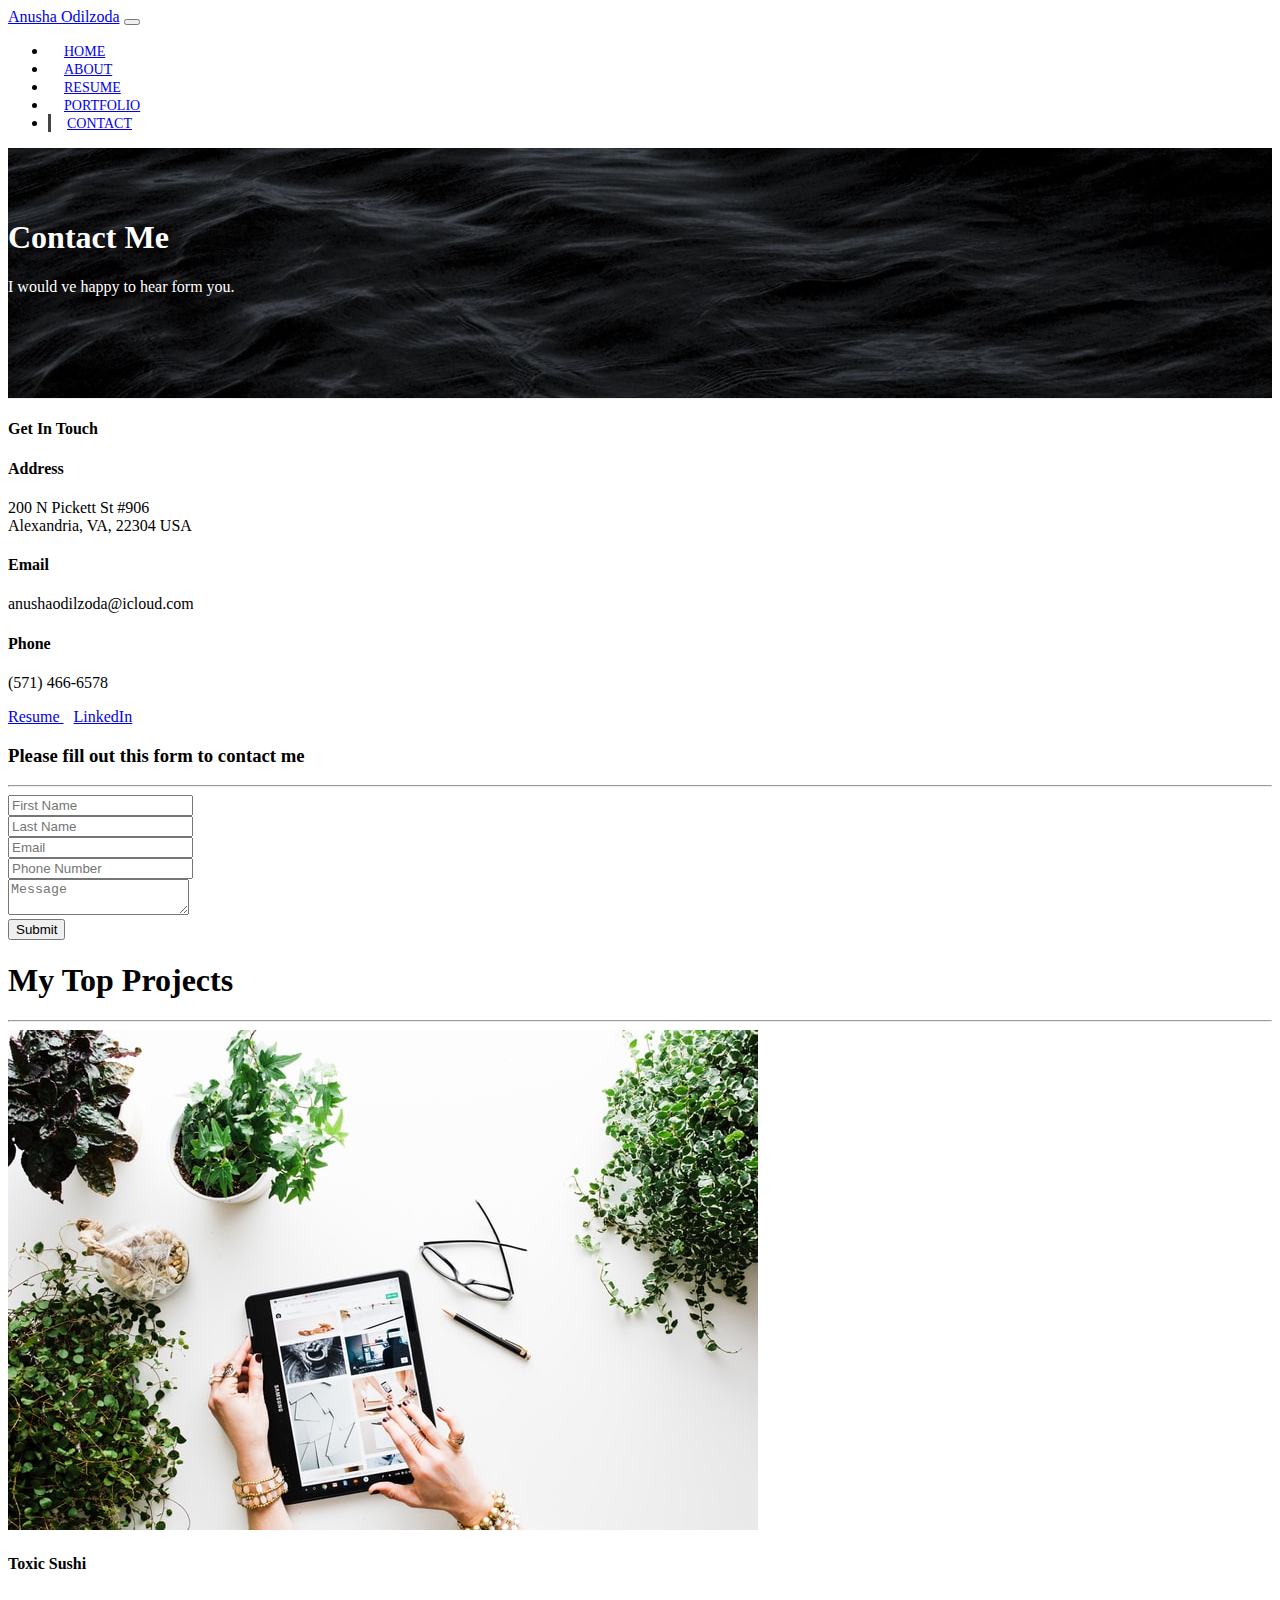
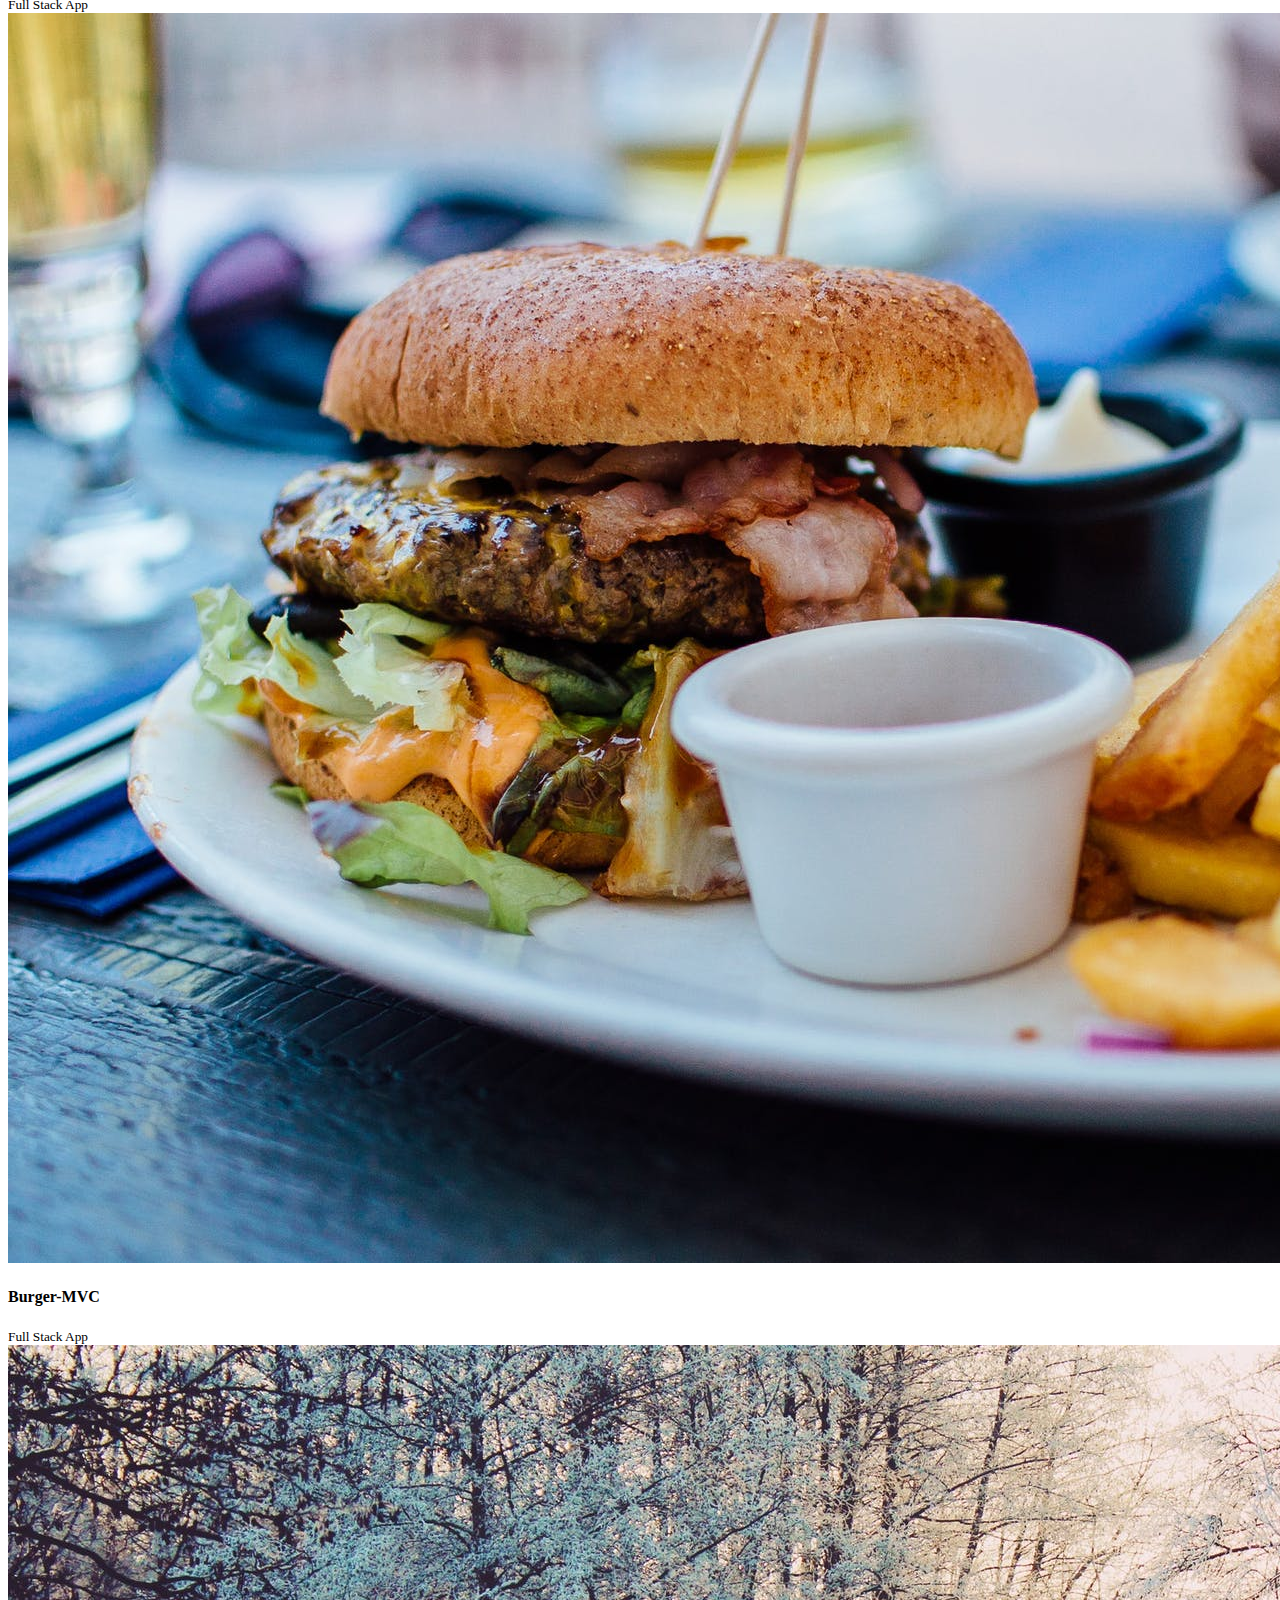
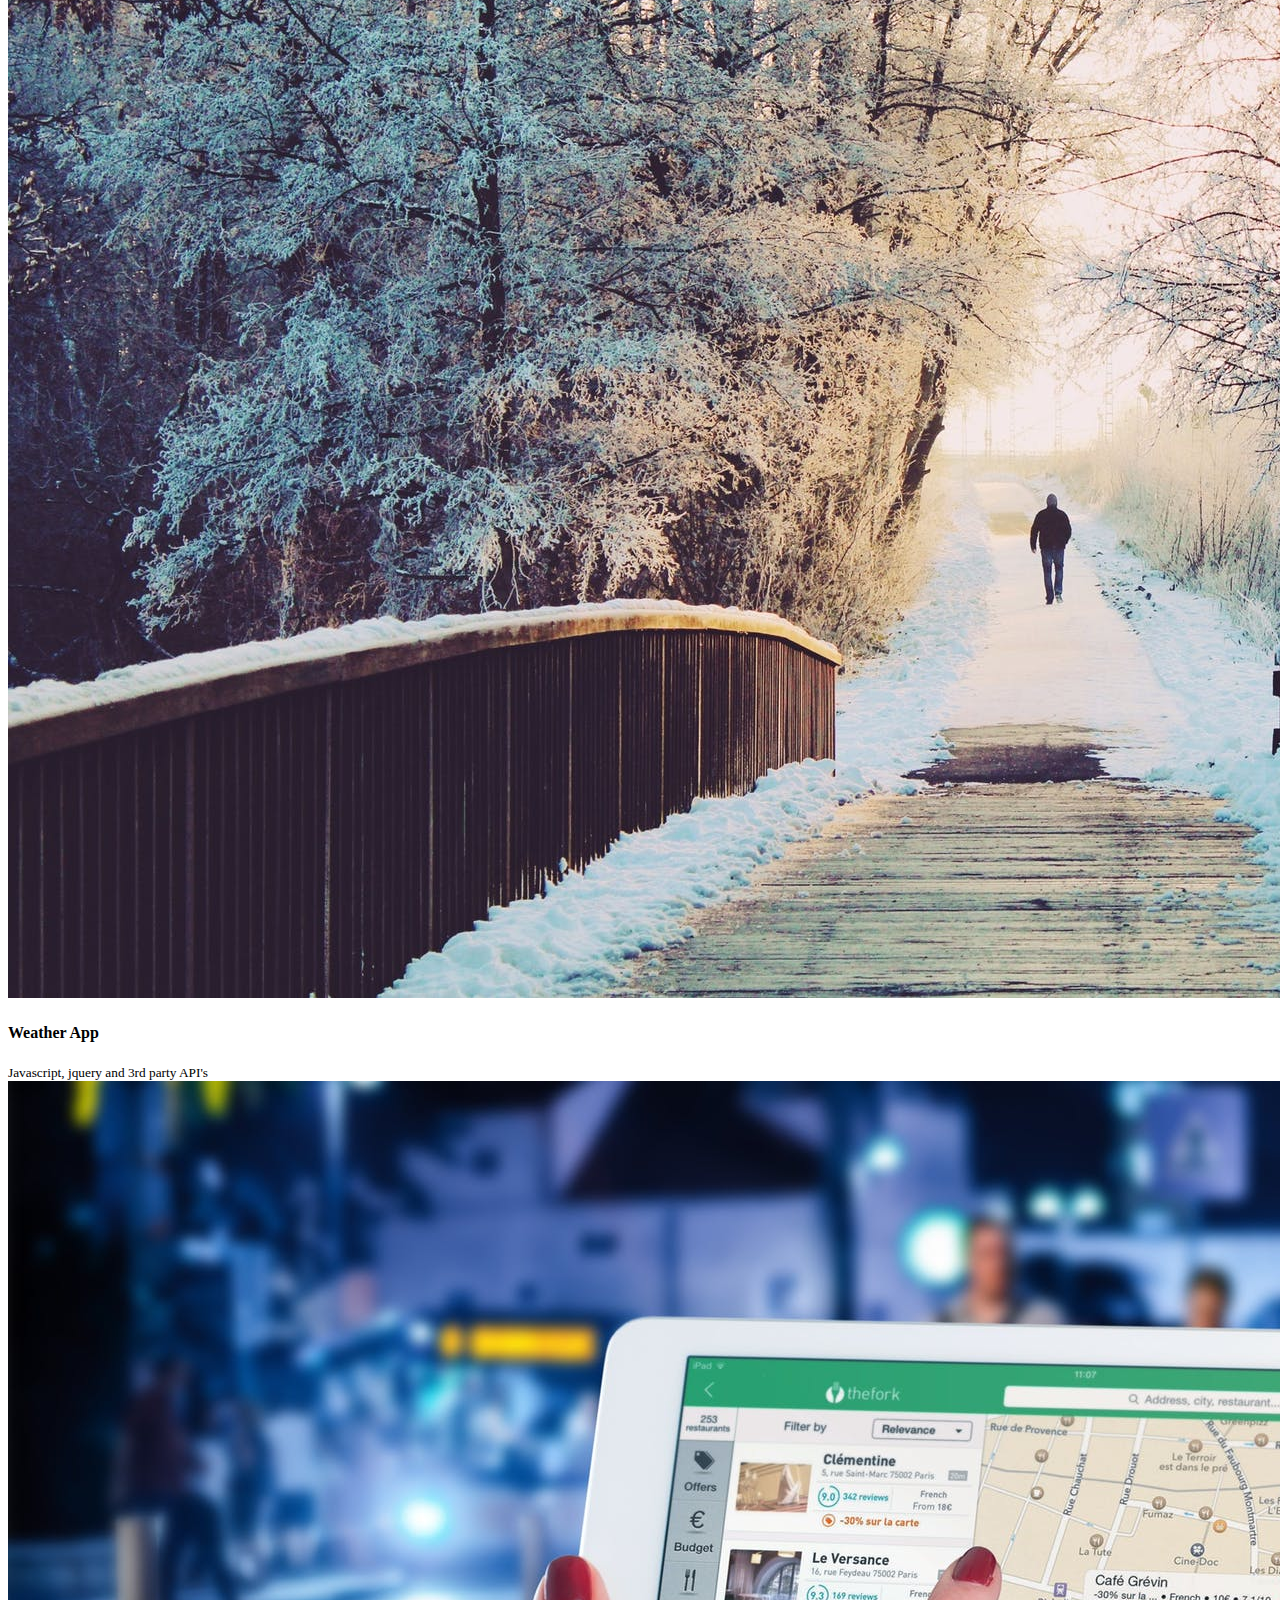
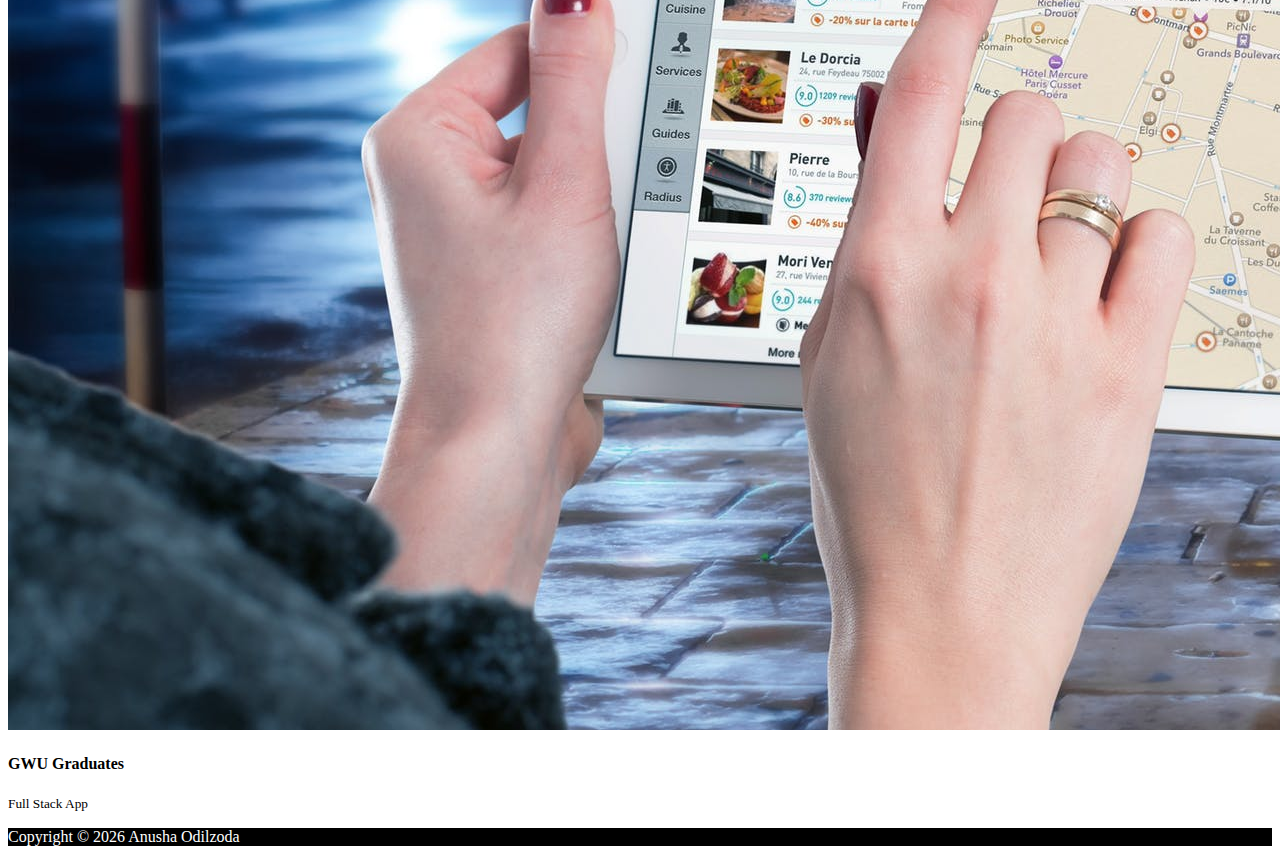
<file: contact.html>
<!DOCTYPE html>
<html lang="en">

<head>
  <meta charset="UTF-8">
  <meta name="viewport" content="width=device-width, initial-scale=1.0">
  <meta http-equiv="X-UA-Compatible" content="ie=edge">
  <link rel="stylesheet" href="https://use.fontawesome.com/releases/v5.0.13/css/all.css" integrity="sha384-DNOHZ68U8hZfKXOrtjWvjxusGo9WQnrNx2sqG0tfsghAvtVlRW3tvkXWZh58N9jp"
    crossorigin="anonymous">
  <link rel="stylesheet" href="https://stackpath.bootstrapcdn.com/bootstrap/4.1.1/css/bootstrap.min.css" integrity="sha384-WskhaSGFgHYWDcbwN70/dfYBj47jz9qbsMId/iRN3ewGhXQFZCSftd1LZCfmhktB"
    crossorigin="anonymous">
  <link rel="stylesheet" href="css/style.css">
  <title>Bootstrap Theme</title>
</head>

<body>
  <nav class="navbar navbar-expand-sm navbar-dark bg-dark">
    <div class="container">
      <a href="index.html" class="navbar-brand">Anusha Odilzoda</a>
      <button class="navbar-toggler" data-toggle="collapse" data-target="#navbarCollapse">
        <span class="navbar-toggler-icon"></span>
      </button>
      <div class="collapse navbar-collapse" id="navbarCollapse">
        <ul class="navbar-nav ml-auto">
          <li class="nav-item">
            <a href="index.html" class="nav-link">Home</a>
          </li>
          <li class="nav-item">
            <a href="about.html" class="nav-link">About</a>
          </li>
          <li class="nav-item">
            <a href="resume.html" class="nav-link">Resume</a>
          </li>
          <li class="nav-item">
            <a href="portfolio.html" class="nav-link">Portfolio</a>
          </li>
          <li class="nav-item active">
            <a href="contact.html" class="nav-link">Contact</a>
          </li>
        </ul>
      </div>
    </div>
  </nav>

  <!-- PAGE HEADER -->
  <header id="page-header">
    <div class="container">
      <div class="row">
        <div class="col-md-6 m-auto text-center">
          <h1>Contact Me</h1>
          <p>I would ve happy to hear form you.</p>


        </div>
      </div>
    </div>
  </header>

  <!-- CONTACT SECTION -->
  <section id="contact" class="py-3">
    <div class="container">
      <div class="row">
        <div class="col-md-4">
          <div class="card p-4">
            <div class="card-body">
              <h4>Get In Touch</h4>
              <p></p>
              <h4>Address</h4>
              <p>200 N Pickett St #906 <br>Alexandria, VA, 22304 USA</p>
              <h4>Email</h4>
              <p>anushaodilzoda@icloud.com</p>
              <h4>Phone</h4>
              <p>(571) 466-6578</p>
              <div class="col-md-3 d-flex ">
                <a href="./Resume.pdf" class="btn btn-outline-dark box" id="btnlink" target="_blank">
                  <i class="fas fa-cloud"></i> Resume
                </a>
                <a href="https://www.linkedin.com/in/anusha-odilzoda-556702187/" class="btn btn-outline-dark box " target="_blank">
                  <i class="fas fa-cloud"></i> LinkedIn
                </a>
              </div>
            </div>
            
          </div>
        </div>
        <div class="col-md-8">
          <div class="card p-4">
            <div class="card-body">
              <h3 class="text-center">Please fill out this form to contact me</h3>
              <hr>
              <div class="row">
                <div class="col-md-6">
                  <div class="form-group">
                    <input type="text" class="form-control" placeholder="First Name">
                  </div>
                </div>
                <div class="col-md-6">
                  <div class="form-group">
                    <input type="text" class="form-control" placeholder="Last Name">
                  </div>
                </div>
                <div class="col-md-6">
                  <div class="form-group">
                    <input type="text" class="form-control" placeholder="Email">
                  </div>
                </div>
                <div class="col-md-6">
                  <div class="form-group">
                    <input type="text" class="form-control" placeholder="Phone Number">
                  </div>
                </div>
              </div>
              <div class="row">
                <div class="col-md-12">
                  <div class="form-group">
                    <textarea class="form-control" placeholder="Message"></textarea>
                  </div>
                </div>
                <div class="col-md-12">
                  <div class="form-group">
                    <input type="submit" value="Submit" class="btn btn-outline-success btn-block">
                  </div>
                </div>
              </div>
            </div>
          </div>
        </div>
      </div>
    </div>
  </section>

  <!--STAFF -->
  <section id="staff" class="py-5 text-center bg-dark text-white">
    <div class="container">
      <h1>My Top Projects</h1>
      <hr>
      <div class="row">
        <div class="col-md-3">
          <img src="./img/project4.jpg" alt="" class="img-fluid rounded-circle mb-2">
          <h4>Toxic Sushi</h4>
          <small>Full Stack App</small>
        </div>
        <div class="col-md-3">
          <img src="./img/project4.jpeg" alt="" class="img-fluid rounded-circle mb-2">
          <h4>Burger-MVC</h4>
          <small>Full Stack App</small>
        </div>
        <div class="col-md-3">
          <img src="assets/img/weather.jpeg" alt="" class="img-fluid rounded-circle mb-2">
          <h4>Weather App </h4>
          <small>Javascript, jquery and 3rd party API's</small>
        </div>
        <div class="col-md-3">
          <img src="./assets/img/localGuide.jpeg" alt="" class="img-fluid rounded-circle mb-2">
          <h4>GWU Graduates</h4>
          <small>Full Stack App</small>
        </div>
      </div>
    </div>
  </section>

  <!-- FOOTER -->
  <footer id="main-footer" class="text-center p-4">
    <div class="container">
      <div class="row">
        <div class="col">
          <p>Copyright &copy;
            <span id="year"></span> Anusha Odilzoda</p>
        </div>
      </div>
    </div>
  </footer>


  <script src="https://code.jquery.com/jquery-3.3.1.min.js" integrity="sha256-FgpCb/KJQlLNfOu91ta32o/NMZxltwRo8QtmkMRdAu8="
    crossorigin="anonymous"></script>
  <script src="https://cdnjs.cloudflare.com/ajax/libs/popper.js/1.14.3/umd/popper.min.js" integrity="sha384-ZMP7rVo3mIykV+2+9J3UJ46jBk0WLaUAdn689aCwoqbBJiSnjAK/l8WvCWPIPm49"
    crossorigin="anonymous"></script>
  <script src="https://stackpath.bootstrapcdn.com/bootstrap/4.1.1/js/bootstrap.min.js" integrity="sha384-smHYKdLADwkXOn1EmN1qk/HfnUcbVRZyYmZ4qpPea6sjB/pTJ0euyQp0Mk8ck+5T"
    crossorigin="anonymous"></script>

  <script>
    // Get the current year for the copyright
    $('#year').text(new Date().getFullYear());

  </script>
</body>

</html>
</file>
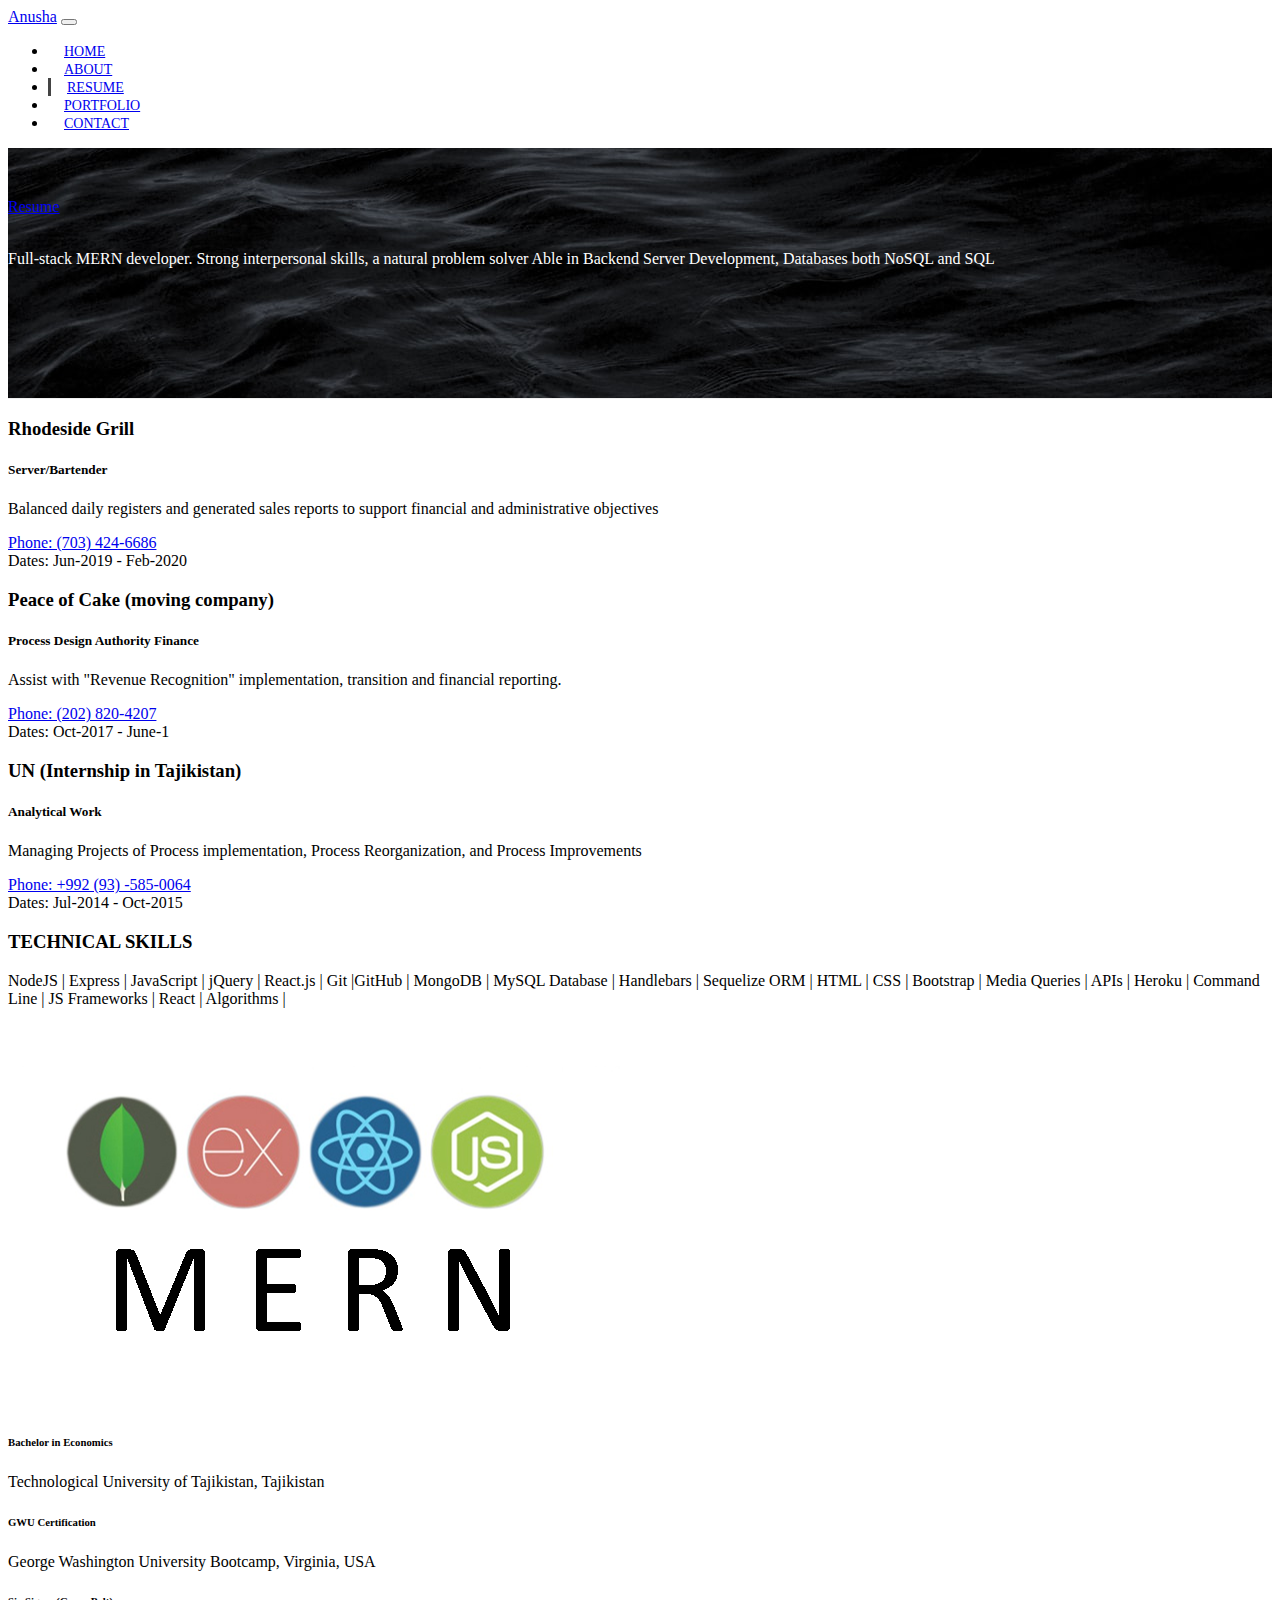
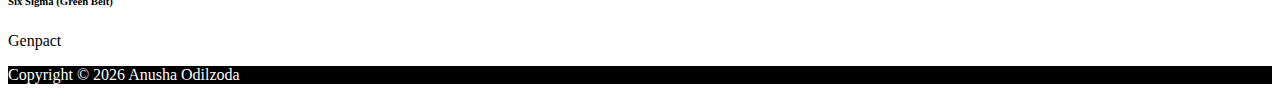
<file: resume.html>
<!DOCTYPE html>
<html lang="en">

<head>
  <meta charset="UTF-8">
  <meta name="viewport" content="width=device-width, initial-scale=1.0">
  <meta http-equiv="X-UA-Compatible" content="ie=edge">
  <link rel="stylesheet" href="https://use.fontawesome.com/releases/v5.0.13/css/all.css" integrity="sha384-DNOHZ68U8hZfKXOrtjWvjxusGo9WQnrNx2sqG0tfsghAvtVlRW3tvkXWZh58N9jp"
    crossorigin="anonymous">
  <link rel="stylesheet" href="https://stackpath.bootstrapcdn.com/bootstrap/4.1.1/css/bootstrap.min.css" integrity="sha384-WskhaSGFgHYWDcbwN70/dfYBj47jz9qbsMId/iRN3ewGhXQFZCSftd1LZCfmhktB"
    crossorigin="anonymous">
  <link rel="stylesheet" href="css/style.css">
  <title>Resume</title>
</head>

<body>
  <nav class="navbar navbar-expand-sm navbar-dark bg-dark">
    <div class="container">
      <a href="index.html" class="navbar-brand">Anusha</a>
      <button class="navbar-toggler" data-toggle="collapse" data-target="#navbarCollapse">
        <span class="navbar-toggler-icon"></span>
      </button>
      <div class="collapse navbar-collapse" id="navbarCollapse">
        <ul class="navbar-nav ml-auto">
          <li class="nav-item">
            <a href="index.html" class="nav-link">Home</a>
          </li>
          <li class="nav-item">
            <a href="about.html" class="nav-link">About</a>
          </li>
          <li class="nav-item active">
            <a href="resume.html" class="nav-link">Resume</a>
          </li>
          <li class="nav-item">
            <a href="portfolio.html" class="nav-link">Portfolio</a>
          </li>
          <li class="nav-item">
            <a href="contact.html" class="nav-link">Contact</a>
          </li>
        </ul>
      </div>
    </div>
  </nav>

  <!-- PAGE HEADER -->
  <header id="page-header">
    <div class="container">
      <div class="row">
        <div class="col-md-8 m-auto text-center">
          <div class="col-md-3">
            <a href="./Resume.pdf" class="btn btn-outline-light" target="_blank">
              <i class="fas fa-cloud"></i> Resume
            </a>
          </div>
          <br>
          <p class="text-left">
            Full-stack MERN developer. Strong interpersonal skills, a natural problem solver Able in Backend Server Development, Databases both NoSQL and SQL
            </p>
        </div>
      </div>
    </div>
  </header>

  <!-- SERVICES SECTION -->
  <section id="services" class="py-5">
    <div class="container">
      <div class="row">
        <div class="col-md-4">
          <div class="card text-center">
            <div class="card-header bg-dark text-white">
              <h3>Rhodeside Grill</h3>
            </div>
            <div class="card-body">
              <h5 class="card-title">Server/Bartender</h5>
              <p class="card-text">Balanced daily registers and generated sales reports to support financial and administrative objectives</p>

              <a href="#" class="btn btn-primary btn-block mt-2">Phone: (703) 424-6686</a>
            </div>
            <div class="card-footer text-muted">
              Dates: Jun-2019 - Feb-2020
            </div>
          </div>
        </div>
        <div class="col-md-4">
          <div class="card text-center">
            <div class="card-header bg-dark text-white">
              <h3>Peace of Cake (moving company)</h3>
            </div>
            <div class="card-body">
              <h5 class="card-title">Process Design Authority Finance</h5>
              <p class="card-text">Assist with "Revenue Recognition" implementation, transition and  financial reporting.</p>

              <a href="#" class="btn btn-primary btn-block mt-2">Phone: (202) 820-4207</a>
            </div>
            <div class="card-footer text-muted">
              Dates: Oct-2017 - June-1
            </div>
          </div>
        </div>
        <div class="col-md-4">
          <div class="card text-center">
            <div class="card-header bg-dark text-white">
              <h3>UN (Internship in Tajikistan)</h3>
            </div>
            <div class="card-body">
              <h5 class="card-title">Analytical Work</h5>
              <p class="card-text"> Managing Projects of Process implementation, Process Reorganization, and Process Improvements </p>

              <a href="#" class="btn btn-primary btn-block mt-2"> Phone: +992 (93) -585-0064</a>
            </div>
            <div class="card-footer text-muted">
              Dates: Jul-2014 - Oct-2015
            </div>
          </div>
        </div>
      </div>
    </div>
  </section>

  <section id="info" class="py-3">
    <div class="container">
      <div class="row">
        <div class="col-md-6 align-self-center">
          <h3>TECHNICAL SKILLS</h3>
          <p>  NodeJS | Express | JavaScript | jQuery | React.js | Git |GitHub | MongoDB | MySQL Database |  Handlebars | Sequelize ORM |  HTML | CSS | Bootstrap | Media Queries | APIs |  Heroku | Command Line |  JS Frameworks | React |  Algorithms |   
          </p>       

        </div>
        <div class="col-md-6">
          <img src="img/laptop1.png" alt="" class="img-fluid">
        </div>
      </div>
    </div>
  </section>

  
  <!--HOME ICON SECTION  -->
  <section id="home-icons" class="py-5">
    <div class="container">
      <div class="row">
        <div class="col-md-4 mb-4 text-center">
          <i class="fas fa-graduation-cap  fa-3x mb-2"></i>
          <h6>Bachelor in Economics</h6>
          <p>Technological University of Tajikistan, Tajikistan</p>
        </div>
        <div class="col-md-4 mb-4 text-center">
          <i class="fas fa-graduation-cap  fa-3x mb-2"></i>
          <h6>GWU Certification</h6>
          <p>George Washington University Bootcamp, Virginia, USA</p>
        </div>
        <div class="col-md-4 mb-4 text-center">
          <i class="fas fa-graduation-cap  fa-3x mb-2"></i>
          <h6>Six Sigma (Green Belt)</h6>
          <p>Genpact </p>
        </div>
      </div>
    </div>
  </section>

  <!-- FOOTER -->
  <footer id="main-footer" class="text-center p-4">
    <div class="container">
      <div class="row">
        <div class="col">
          <p>Copyright &copy;
            <span id="year"></span> Anusha Odilzoda</p>
        </div>
      </div>
    </div>
  </footer>


  <script src="https://code.jquery.com/jquery-3.3.1.min.js" integrity="sha256-FgpCb/KJQlLNfOu91ta32o/NMZxltwRo8QtmkMRdAu8="
    crossorigin="anonymous"></script>
  <script src="https://cdnjs.cloudflare.com/ajax/libs/popper.js/1.14.3/umd/popper.min.js" integrity="sha384-ZMP7rVo3mIykV+2+9J3UJ46jBk0WLaUAdn689aCwoqbBJiSnjAK/l8WvCWPIPm49"
    crossorigin="anonymous"></script>
  <script src="https://stackpath.bootstrapcdn.com/bootstrap/4.1.1/js/bootstrap.min.js" integrity="sha384-smHYKdLADwkXOn1EmN1qk/HfnUcbVRZyYmZ4qpPea6sjB/pTJ0euyQp0Mk8ck+5T"
    crossorigin="anonymous"></script>

  <script>
    // Get the current year for the copyright
    $('#year').text(new Date().getFullYear());

  </script>
</body>

</html>
</file>
<file: css/style.css>
body {
  overflow-x: hidden;
}

.navbar .nav-link {
  font-size: 14px;
  text-transform: uppercase;
  padding-left: 1rem !important;
  padding-right: 1rem !important;
}

.navbar .nav-item.active {
  border-left: #444 3px solid;
}

.carousel-item {
  height: 450px;
}

.carousel-image-1 {
  background: url('../img/image1.jpg');
  background-size: cover;
}

.carousel-image-2 {
  background: url('../img/image2.jpg');
  background-size: cover;
}

.carousel-image-3 {
  background: url('../img/image3.jpg');
  background-size: cover;
}

#home-heading {
  position: relative;
  min-height: 200px;
  background: url('../img/lights.jpg');
  background-attachment: fixed;
  background-repeat: no-repeat;
  text-align: center;
  color: #fff;
}

.dark-overlay {
  position: absolute;
  top: 0;
  left: 0;
  width: 100%;
  height: 100%;
  background: rgba(0, 0, 0, 0.7);
}
#btnlink {
  margin-right: 10px;
}

#video-play {
  position: relative;
  min-height: 200px;
  background: url('../img/media.jpg');
  background-attachment: fixed;
  background-repeat: no-repeat;
  background-position: 0 -300px;
  text-align: center;
  color: #fff;
}

#video-play a {
  color: #fff;
}

#page-header {
  height: 200px;
  background: url('../img/image1.jpg');
  background-position: 0 -360px;
  background-attachment: fixed;
  color: #fff;
  border-bottom: 1px #eee solid;
  padding-top: 50px;
}

.about-img {
  margin-top: -50px;
}

#faq .bag {
  border: #444;
}

#faq a {
  color: #fff;
  text-decoration: none;
}

#faq .bag-body,
#faq .bag-header {
  background: #333;
}

#main-footer {
  background: #000;
  color: #fff;
}
</file>
